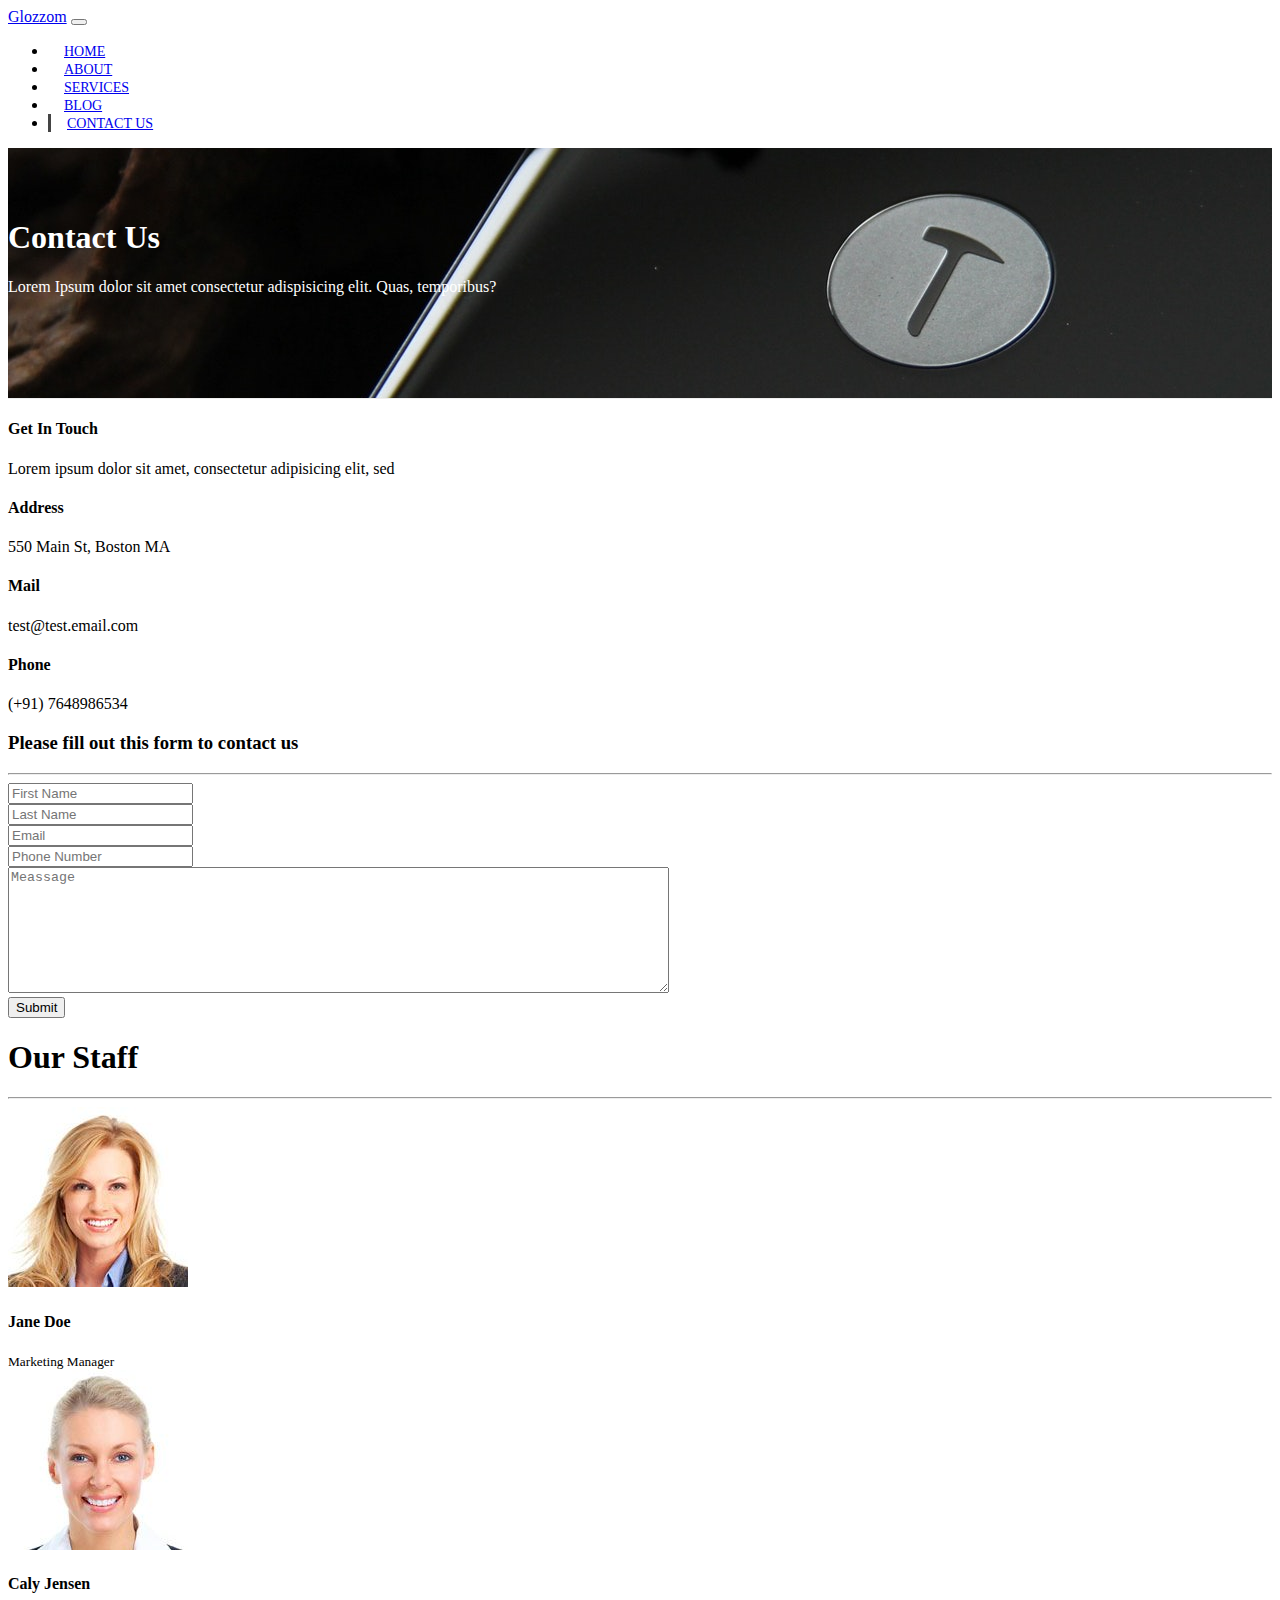
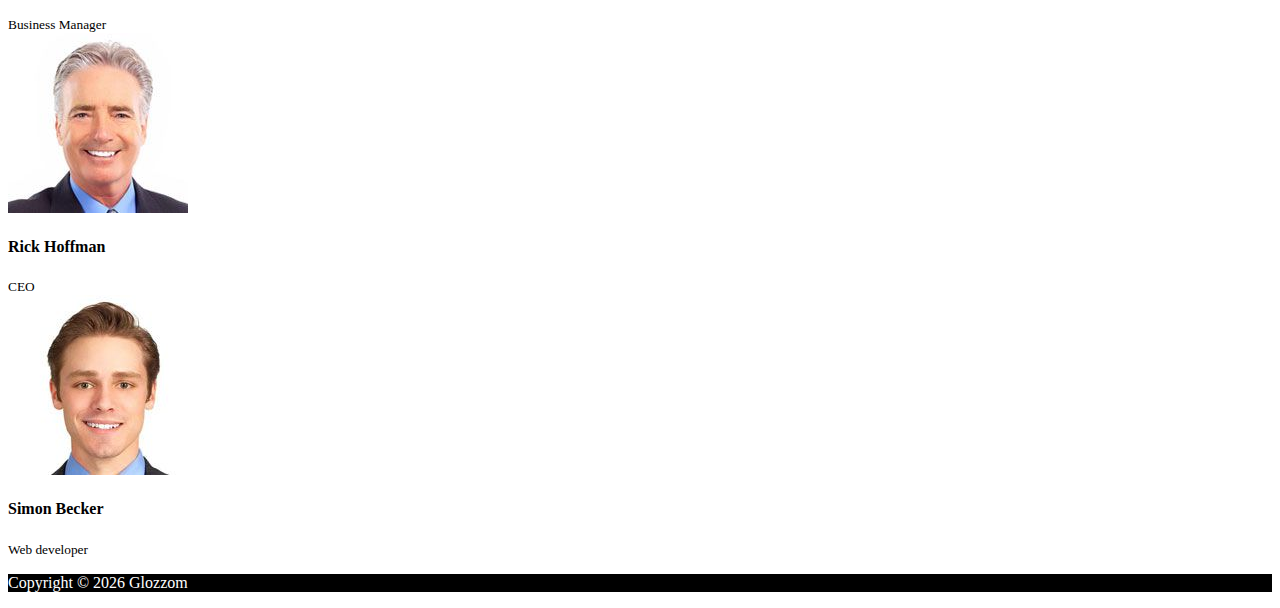
<file: contact.html>
<!DOCTYPE html>
<html lang="en">

<head>
  <meta charset="UTF-8">
  <meta name="viewport" content="width=device-width, initial-scale=1.0">
  <meta http-equiv="X-UA-Compatible" content="ie=edge">
  <link rel="stylesheet" href="https://use.fontawesome.com/releases/v5.0.13/css/all.css" integrity="sha384-DNOHZ68U8hZfKXOrtjWvjxusGo9WQnrNx2sqG0tfsghAvtVlRW3tvkXWZh58N9jp" crossorigin="anonymous">
  <link rel="stylesheet" href="https://stackpath.bootstrapcdn.com/bootstrap/4.5.0/css/bootstrap.min.css" integrity="sha384-9aIt2nRpC12Uk9gS9baDl411NQApFmC26EwAOH8WgZl5MYYxFfc+NcPb1dKGj7Sk" crossorigin="anonymous">
  <link rel="stylesheet" href="css/style.css">
  <title>Glozzom</title>
</head>

<body>
  <!-- START HERE -->
  <!-- Navbar -->
  <nav class="navbar navbar-expand-sm navbar-dark bg-dark">
    <div class="container">
      <a class="navbar-brand" href="index.html">Glozzom</a>
      <button type="button" class="navbar-toggler" data-toggle="collapse" data-target="#navbarCollapse" name="button">
        <span class="navbar-toggler-icon"></span>
      </button>
      <div class="collapse navbar-collapse" id="navbarCollapse">
        <ul class="navbar-nav ml-auto">
          <li class="nav-item ">
            <a href="index.html" class="nav-link">Home</a>
          </li>
          <li class="nav-item  ">
            <a href="about.html" class="nav-link">About</a>
          </li>
          <li class="nav-item  ">
            <a href="services.html" class="nav-link">Services</a>
          </li>
          <li class="nav-item ">
            <a href="blog.html" class="nav-link">Blog</a>
          </li>
          <li class="nav-item active">
            <a href="contact.html" class="nav-link">Contact Us</a>
          </li>
        </ul>
      </div>
    </div>
  </nav>

  <!-- Header -->
  <header id="page-header">
    <div class="container">
      <div class="row">
        <div class="col-md-6 m-auto text-center ">
          <h1>Contact Us</h1>
          <p>Lorem Ipsum dolor sit amet consectetur adispisicing elit. Quas, temporibus?</p>
        </div>
      </div>
    </div>
  </header>

  <!-- COntact Section -->
  <section id="contact" class="py-5">
    <div class="container">
      <div class="row">
        <div class="col-md-4">
          <div class="card-b0dy">
            <h4>Get In Touch</h4>
            <p>Lorem ipsum dolor sit amet, consectetur adipisicing elit, sed</p>
            <h4>Address</h4>
            <p>550 Main St, Boston MA</p>
            <h4>Mail</h4>
            <p>test@test.email.com</p>
            <h4>Phone</h4>
            <p>(+91) 7648986534</p>
          </div>
        </div>
        <div class="col-md-8">
          <div class="card-body">
            <h3 class="text-center">Please fill out this form to contact us</h3>
            <hr>
            <div class="row">
              <div class="col-md-6">
                <div class="form-group">
                  <input type="text" class="form-control" placeholder="First Name" name="" value="">
                </div>
              </div>
              <div class="col-md-6">
                <div class="form-group">
                  <input type="text" class="form-control" placeholder="Last Name" name="" value="">
                </div>
              </div>
              <div class="col-md-6">
                <div class="form-group">
                  <input type="email" class="form-control" placeholder="Email" name="" value="">
                </div>
              </div>
              <div class="col-md-6">
                <div class="form-group">
                  <input type="text" class="form-control" placeholder="Phone Number" name="" value="">
                </div>
              </div>
            </div>
            <div class="row">
              <div class="col-md-12">
                <div class="form-group">
                  <textarea name="name" class="form-control" placeholder="Meassage" rows="8" cols="80"></textarea>
                </div>
              </div>
              <div class="col-md-12">
                <div class="form-group">
                  <input type="submit" name="" value="Submit" class="btn btn-outline-danger btn-block">
                </div>
              </div>
            </div>
          </div>
        </div>
      </div>
  </section>
  <!-- Staff section-->
  <section id="staff" class="py-5 text-center bg-dark text-white">
    <div class="container">
      <h1>Our Staff</h1>
      <hr>
      <div class="row">
        <div class="col-md-3">
          <img src="img/person1.jpg" class="img-fluid rounded-circle mb-2" alt="">
          <h4>Jane Doe</h4>
          <small>Marketing Manager</small>
        </div>
        <div class="col-md-3">
          <img src="img/person2.jpg" class="img-fluid rounded-circle mb-2" alt="">
          <h4>Caly Jensen</h4>
          <small>Business Manager</small>
        </div>
        <div class="col-md-3">
          <img src="img/person3.jpg" class="img-fluid rounded-circle mb-2" alt="">
          <h4>Rick Hoffman</h4>
          <small>CEO</small>
        </div>
        <div class="col-md-3">
          <img src="img/person4.jpg" class="img-fluid rounded-circle mb-2" alt="">
          <h4>Simon Becker</h4>
          <small>Web developer</small>
        </div>
      </div>

    </div>
  </section>



  <!-- Footer -->
  <footer id="main-footer" class="text-center p-4">
    <div class="container">
      <div class="row">
        <div class="col">
          <p class="lead"> Copyright &copy
            <span id="year"></span> Glozzom
          </p>

        </div>
      </div>
    </div>
  </footer>




  <script src="https://code.jquery.com/jquery-3.5.1.min.js" integrity="sha256-9/aliU8dGd2tb6OSsuzixeV4y/faTqgFtohetphbbj0=" crossorigin="anonymous"></script>
  <script src="https://cdnjs.cloudflare.com/ajax/libs/popper.js/1.14.3/umd/popper.min.js" integrity="sha384-ZMP7rVo3mIykV+2+9J3UJ46jBk0WLaUAdn689aCwoqbBJiSnjAK/l8WvCWPIPm49" crossorigin="anonymous"></script>
  <script src="https://stackpath.bootstrapcdn.com/bootstrap/4.1.1/js/bootstrap.min.js" integrity="sha384-smHYKdLADwkXOn1EmN1qk/HfnUcbVRZyYmZ4qpPea6sjB/pTJ0euyQp0Mk8ck+5T" crossorigin="anonymous"></script>
  <script>
    // Get the current year for the copyright
    $('#year').text(new Date().getFullYear());
  </script>
</body>

</html>
</file>
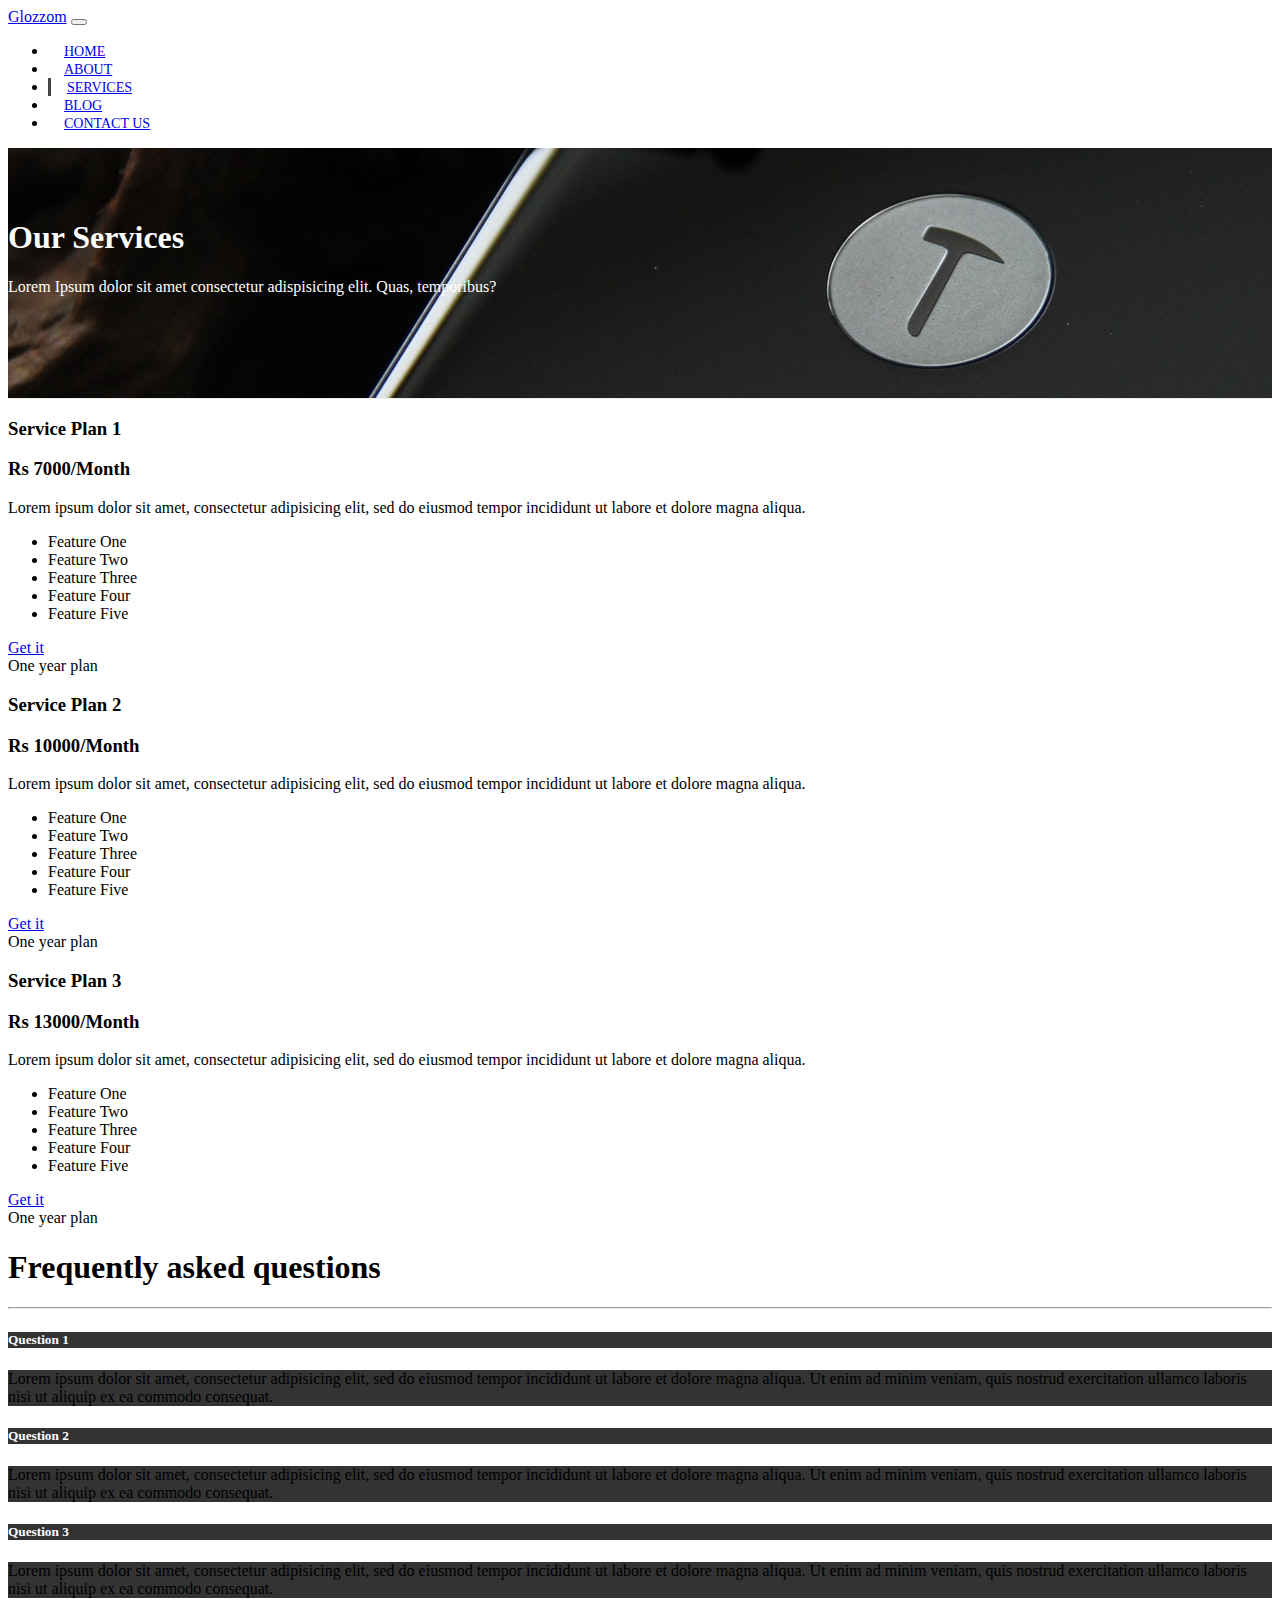
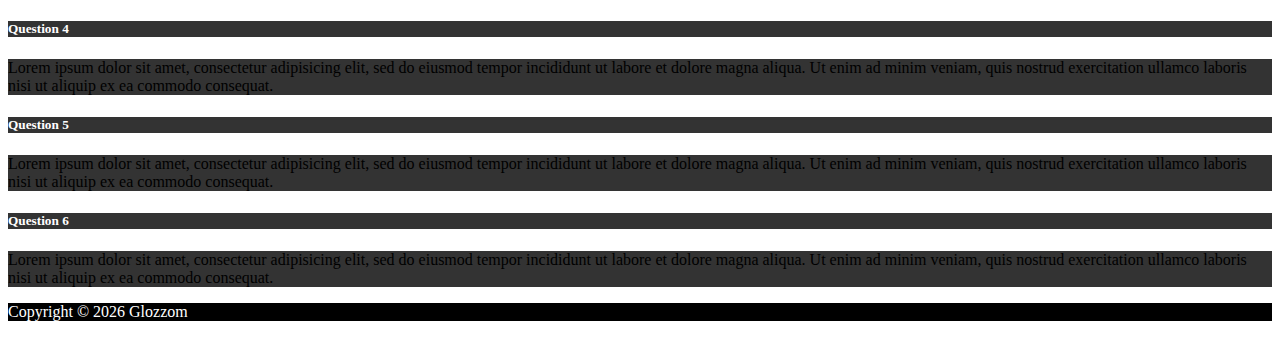
<file: services.html>
<!DOCTYPE html>
<html lang="en">

<head>
  <meta charset="UTF-8">
  <meta name="viewport" content="width=device-width, initial-scale=1.0">
  <meta http-equiv="X-UA-Compatible" content="ie=edge">
  <link rel="stylesheet" href="https://use.fontawesome.com/releases/v5.0.13/css/all.css" integrity="sha384-DNOHZ68U8hZfKXOrtjWvjxusGo9WQnrNx2sqG0tfsghAvtVlRW3tvkXWZh58N9jp" crossorigin="anonymous">
  <link rel="stylesheet" href="https://stackpath.bootstrapcdn.com/bootstrap/4.5.0/css/bootstrap.min.css" integrity="sha384-9aIt2nRpC12Uk9gS9baDl411NQApFmC26EwAOH8WgZl5MYYxFfc+NcPb1dKGj7Sk" crossorigin="anonymous">
  <link rel="stylesheet" href="css/style.css">
  <title>Glozzom</title>
</head>

<body>
  <!-- START HERE -->
  <!-- Navbar -->
  <nav class="navbar navbar-expand-sm navbar-dark bg-dark">
    <div class="container">
      <a class="navbar-brand" href="index.html">Glozzom</a>
      <button type="button" class="navbar-toggler" data-toggle="collapse" data-target="#navbarCollapse" name="button">
        <span class="navbar-toggler-icon"></span>
      </button>
      <div class="collapse navbar-collapse" id="navbarCollapse">
        <ul class="navbar-nav ml-auto">
          <li class="nav-item ">
            <a href="index.html" class="nav-link">Home</a>
          </li>
          <li class="nav-item  ">
            <a href="about.html" class="nav-link">About</a>
          </li>
          <li class="nav-item active ">
            <a href="services.html" class="nav-link">Services</a>
          </li>
          <li class="nav-item ">
            <a href="blog.html" class="nav-link">Blog</a>
          </li>
          <li class="nav-item ">
            <a href="contact.html" class="nav-link">Contact Us</a>
          </li>
        </ul>
      </div>
    </div>
  </nav>

  <!-- Header -->
  <header id="page-header">
    <div class="container">
      <div class="row">
        <div class="col-md-6 m-auto text-center ">
          <h1>Our Services</h1>
          <p>Lorem Ipsum dolor sit amet consectetur adispisicing elit. Quas, temporibus?</p>
        </div>
      </div>
    </div>
  </header>
  <!-- Cards -->
  <section id="services" class="py-5">
    <div class="container">
      <div class="row">
        <div class="col-md-4">
          <div class="card text-center">
            <div class="card header bg-dark text-white">
              <h3>Service Plan 1</h3>
            </div>
            <div class="card-body">
              <h3 class="card-title">Rs 7000/Month</h3>
              <p class="card-text">Lorem ipsum dolor sit amet, consectetur adipisicing elit, sed do eiusmod tempor incididunt ut labore et dolore magna aliqua.</p>
              <ul class="list-group">
                <li class="list-group-item">
                  <i class="fas fa-check"></i> Feature One
                </li>
                <li class="list-group-item">
                  <i class="fas fa-check"></i> Feature Two
                </li>
                <li class="list-group-item">
                  <i class="fas fa-check"></i> Feature Three
                </li>
                <li class="list-group-item">
                  <i class="fas fa-check"></i> Feature Four
                </li>
                <li class="list-group-item">
                  <i class="fas fa-check"></i> Feature Five
                </li>
              </ul>
              <a href="#" class="btn-danger btn-block mt-2">Get it</a>
            </div>
            <div class="card-footer text-muted">
              One year plan
            </div>
          </div>
        </div>
        <div class="col-md-4">
          <div class="card text-center">
            <div class="card header bg-dark text-white">
              <h3>Service Plan 2</h3>
            </div>
            <div class="card-body">
              <h3 class="card-title">Rs 10000/Month</h3>
              <p class="card-text">Lorem ipsum dolor sit amet, consectetur adipisicing elit, sed do eiusmod tempor incididunt ut labore et dolore magna aliqua.</p>
              <ul class="list-group">
                <li class="list-group-item">
                  <i class="fas fa-check"></i> Feature One
                </li>
                <li class="list-group-item">
                  <i class="fas fa-check"></i> Feature Two
                </li>
                <li class="list-group-item">
                  <i class="fas fa-check"></i> Feature Three
                </li>
                <li class="list-group-item">
                  <i class="fas fa-check"></i> Feature Four
                </li>
                <li class="list-group-item">
                  <i class="fas fa-check"></i> Feature Five
                </li>
              </ul>
              <a href="#" class="btn-danger btn-block mt-2">Get it</a>
            </div>
            <div class="card-footer text-muted">
              One year plan
            </div>
          </div>
        </div>
        <div class="col-md-4">
          <div class="card text-center">
            <div class="card header bg-dark text-white">
              <h3>Service Plan 3</h3>
            </div>
            <div class="card-body">
              <h3 class="card-title">Rs 13000/Month</h3>
              <p class="card-text">Lorem ipsum dolor sit amet, consectetur adipisicing elit, sed do eiusmod tempor incididunt ut labore et dolore magna aliqua.</p>
              <ul class="list-group">
                <li class="list-group-item">
                  <i class="fas fa-check"></i> Feature One
                </li>
                <li class="list-group-item">
                  <i class="fas fa-check"></i> Feature Two
                </li>
                <li class="list-group-item">
                  <i class="fas fa-check"></i> Feature Three
                </li>
                <li class="list-group-item">
                  <i class="fas fa-check"></i> Feature Four
                </li>
                <li class="list-group-item">
                  <i class="fas fa-check"></i> Feature Five
                </li>
              </ul>
              <a href="#" class="btn-danger btn-block mt-2">Get it</a>
            </div>
            <div class="card-footer text-muted">
              One year plan
            </div>
          </div>
        </div>
      </div>
    </div>
  </section>

  <!-- Accordion -->
  <section id="FAQ" class="p-5 bg-dark text-white">
    <div class="container">
      <h1 class="text-center">Frequently asked questions</h1>
      <hr>
      <div class="row">
        <div class="col-md-6">
          <div class="" id="accordion">
            <div class="card">
              <div class="card-header">
                <h5 class="mb-0">
                  <a href="#collapseOne" data-toggle="collapse" data-parent="Question 1">Question 1</a>
                </h5>
              </div>
              <div class="collapse" id="collapseOne">
                <div class="card-body">
                  Lorem ipsum dolor sit amet, consectetur adipisicing elit, sed do eiusmod tempor incididunt ut labore et dolore magna aliqua. Ut enim ad minim veniam, quis nostrud exercitation ullamco laboris nisi ut aliquip ex ea commodo consequat.
                </div>
              </div>
            </div>

            <div class="card">
              <div class="card-header">
                <h5 class="mb-0">
                  <a href="#collapseThree" data-toggle="collapse" data-parent="Question 2">Question 2</a>
                </h5>
              </div>
              <div class="collapse" id="collapseTwo">
                <div class="card-body">
                  Lorem ipsum dolor sit amet, consectetur adipisicing elit, sed do eiusmod tempor incididunt ut labore et dolore magna aliqua. Ut enim ad minim veniam, quis nostrud exercitation ullamco laboris nisi ut aliquip ex ea commodo consequat.
                </div>
              </div>
            </div>

            <div class="card">
              <div class="card-header">
                <h5 class="mb-0">
                  <a href="#collapseThree" data-toggle="collapse" data-parent="Question 3">Question 3</a>
                </h5>
              </div>
              <div class="collapse" id="collapseThree">
                <div class="card-body">
                  Lorem ipsum dolor sit amet, consectetur adipisicing elit, sed do eiusmod tempor incididunt ut labore et dolore magna aliqua. Ut enim ad minim veniam, quis nostrud exercitation ullamco laboris nisi ut aliquip ex ea commodo consequat.
                </div>
              </div>
            </div>
          </div>
        </div>

        <div class="col-md-6">
          <div class="" id="accordion">
            <div class="card">
              <div class="card-header">
                <h5 class="mb-0">
                  <a href="#collapseFour" data-toggle="collapse" data-parent="Question 4">Question 4</a>
                </h5>
              </div>
              <div class="collapse" id="collapseFour">
                <div class="card-body">
                  Lorem ipsum dolor sit amet, consectetur adipisicing elit, sed do eiusmod tempor incididunt ut labore et dolore magna aliqua. Ut enim ad minim veniam, quis nostrud exercitation ullamco laboris nisi ut aliquip ex ea commodo consequat.
                </div>
              </div>
            </div>

            <div class="card">
              <div class="card-header">
                <h5 class="mb-0">
                  <a href="#collapseFive" data-toggle="collapse" data-parent="Question 5">Question 5</a>
                </h5>
              </div>
              <div class="collapse" id="collapseFive">
                <div class="card-body">
                  Lorem ipsum dolor sit amet, consectetur adipisicing elit, sed do eiusmod tempor incididunt ut labore et dolore magna aliqua. Ut enim ad minim veniam, quis nostrud exercitation ullamco laboris nisi ut aliquip ex ea commodo consequat.
                </div>
              </div>
            </div>

            <div class="card">
              <div class="card-header">
                <h5 class="mb-0">
                  <a href="#collapseSix" data-toggle="collapse" data-parent="Question 6">Question 6</a>
                </h5>
              </div>
              <div class="collapse" id="collapseSix">
                <div class="card-body">
                  Lorem ipsum dolor sit amet, consectetur adipisicing elit, sed do eiusmod tempor incididunt ut labore et dolore magna aliqua. Ut enim ad minim veniam, quis nostrud exercitation ullamco laboris nisi ut aliquip ex ea commodo consequat.
                </div>
              </div>
            </div>
          </div>
        </div>
      </div>
    </div>
  </section>




  <!-- Footer -->
  <footer id="main-footer" class="text-center p-4">
    <div class="container">
      <div class="row">
        <div class="col">
          <p class="lead"> Copyright &copy
            <span id="year"></span> Glozzom
          </p>

        </div>
      </div>
    </div>
  </footer>




  <script src="https://code.jquery.com/jquery-3.5.1.min.js" integrity="sha256-9/aliU8dGd2tb6OSsuzixeV4y/faTqgFtohetphbbj0=" crossorigin="anonymous"></script>
  <script src="https://cdnjs.cloudflare.com/ajax/libs/popper.js/1.14.3/umd/popper.min.js" integrity="sha384-ZMP7rVo3mIykV+2+9J3UJ46jBk0WLaUAdn689aCwoqbBJiSnjAK/l8WvCWPIPm49" crossorigin="anonymous"></script>
  <script src="https://stackpath.bootstrapcdn.com/bootstrap/4.1.1/js/bootstrap.min.js" integrity="sha384-smHYKdLADwkXOn1EmN1qk/HfnUcbVRZyYmZ4qpPea6sjB/pTJ0euyQp0Mk8ck+5T" crossorigin="anonymous"></script>
  <script>
    // Get the current year for the copyright
    $('#year').text(new Date().getFullYear());


  </script>
</body>

</html>
</file>
<file: css/style.css>
body{
  overflow-x: hidden;
}
.navbar .nav-link{
  font-size: 14px;
  text-transform: uppercase;
  padding-left: 1rem !important;
  padding-right: 1rem !important;

}

.navbar .nav-item.active{
  border-left: #444 3px solid;
}

.carousel-item{
  height: 450px;
}

.carousel-image-1{
  background: url('../img/image1.jpg');
}

.carousel-image-2{
  background: url('../img/image2.jpg');
}

.carousel-image-3{
  background: url('../img/image3.jpg');
}
#home-heading{
  position: relative ;
  min-height: 200px;
  background: url('../img/lights.jpg');
  background-attachment: fixed;
  background-repeat: none;
  text-align: center;
  color: #fff;
}
.dark-overlay{
   position: absolute;
   top: 0;
   left: 0;
   width : 100%;
   height: 100%;
   background: rgba(0,0,0,0.7);
}
#video-play{
  position: relative ;
  min-height: 200px;
  background: url('../img/media.jpg');
  background-attachment: fixed;
  background-repeat: none;
  text-align: center;
  background-position: 0,-300px;
  color: #fff;
}
#video-play a{
  color: #fff;
}

#page-header{
  height: 200px;
  background: url('../img/image1.jpg');
  background-position: 0 -360px;
  background-attachment: fixed;
  color: #fff;
  border-bottom: 1px #eee solid;
  padding-top: 50px;

}
.about-img{
  margin-top: -50px;
}
#FAQ .card{
  border: #444;

}
#FAQ a{
  color: #fff;
  text-decoration: none;
}

#FAQ .card-body,
#FAQ .card-header{
  background: #333;
}

#main-footer {
  background :#000;
  color: #fff;
}
</file>
